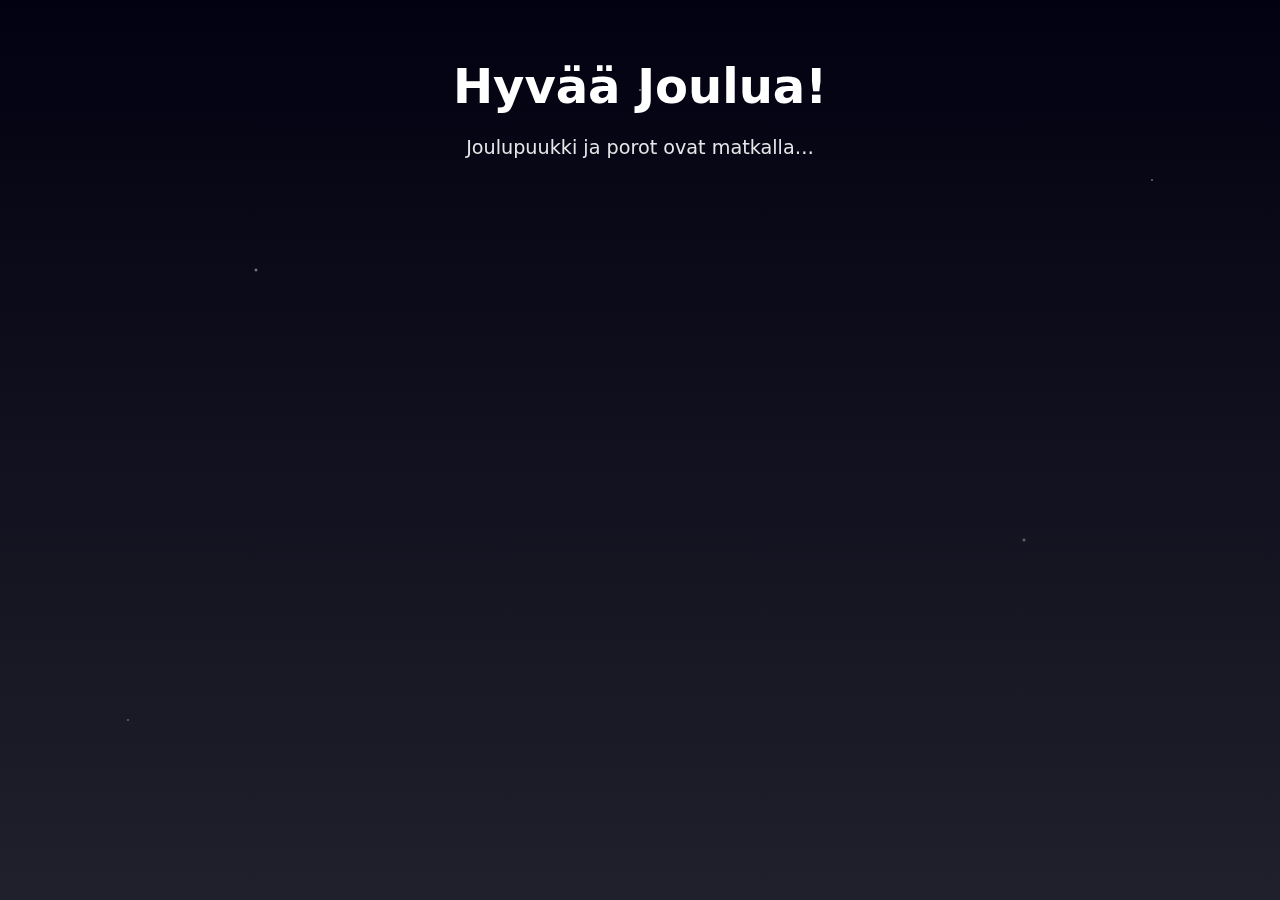
<file: index.html>
<!DOCTYPE html>
<html lang="fi">
<head>
  <meta charset="UTF-8">
  <title>Joulupuukki ja porot</title>
  <meta name="viewport" content="width=device-width, initial-scale=1.0">
  <link rel="stylesheet" href="styles.css">
  <style>
    body {
      margin: 0;
      padding: 0;
      background: linear-gradient(to bottom, #020111 0%, #20202c 100%);
      height: 100vh;
      overflow: hidden;
      font-family: system-ui, -apple-system, BlinkMacSystemFont, "Segoe UI", sans-serif;
      color: white;
    }

    .stars {
      position: fixed;
      inset: 0;
      background-image:
        radial-gradient(2px 2px at 20% 30%, #ffffffaa, transparent),
        radial-gradient(2px 2px at 80% 60%, #ffffff88, transparent),
        radial-gradient(1.5px 1.5px at 50% 10%, #ffffffaa, transparent),
        radial-gradient(1.5px 1.5px at 10% 80%, #ffffff77, transparent),
        radial-gradient(1.5px 1.5px at 90% 20%, #ffffff99, transparent);
      background-repeat: no-repeat;
      z-index: 0;
      pointer-events: none;
    }

    .content {
      position: relative;
      z-index: 1;
      text-align: center;
      padding-top: 3rem;
    }

    .content h1 {
      font-size: 3rem;
      margin-bottom: 0.5rem;
    }

    .content p {
      font-size: 1.2rem;
      opacity: 0.9;
    }

    .sleigh-container {
      position: fixed;
      top: 20%;
      left: -30%;
      width: 30%;
      max-width: 500px;
      z-index: 2;
      animation: fly-across 15s linear infinite;
    }

    .sleigh-inner {
      position: relative;
      animation: bob 2.5s ease-in-out infinite;
    }

    .reindeer,
    .santa-sleigh {
      display: inline-block;
      vertical-align: middle;
      color: #ffefc1;
      text-shadow: 0 0 6px rgba(255, 255, 255, 0.5);
      font-size: clamp(1.8rem, 2.5vw, 2.4rem);
      white-space: nowrap;
    }

    .reindeer span {
      margin-right: 0.2rem;
    }

    .santa-sleigh span {
      margin-left: 0.2rem;
    }

    .rudolph {
      color: #ff6961;
      text-shadow: 0 0 8px rgba(255, 100, 100, 0.9);
    }

    .magic-trail {
      position: absolute;
      right: 100%;
      top: 50%;
      transform: translateY(-40%);
      width: 80px;
      height: 30px;
      pointer-events: none;
      opacity: 0.9;
    }

    .magic-trail span {
      position: absolute;
      width: 6px;
      height: 6px;
      border-radius: 50%;
      background: radial-gradient(circle, #ffd700, transparent);
      box-shadow: 0 0 8px #ffd700aa;
      animation: sparkle 1.8s ease-in-out infinite;
    }

    .magic-trail span:nth-child(1) { left: 10px; top: 12px; animation-delay: 0s; }
    .magic-trail span:nth-child(2) { left: 30px; top: 5px; animation-delay: 0.4s; }
    .magic-trail span:nth-child(3) { left: 50px; top: 18px; animation-delay: 0.8s; }
    .magic-trail span:nth-child(4) { left: 65px; top: 9px; animation-delay: 1.2s; }

    @keyframes sparkle {
      0%, 100% { transform: scale(0.7); opacity: 0.3; }
      50% { transform: scale(1.3); opacity: 1; }
    }

    @keyframes fly-across {
      0% {
        transform: translateX(0) translateY(0) scale(1);
      }
      50% {
        transform: translateX(160vw) translateY(-5vh) scale(1.05);
      }
      100% {
        transform: translateX(320vw) translateY(3vh) scale(1);
      }
    }

    @keyframes bob {
      0%, 100% { transform: translateY(0); }
      50% { transform: translateY(-10px); }
    }

    @media (max-width: 600px) {
      .content h1 {
        font-size: 2.2rem;
      }
      .sleigh-container {
        top: 25%;
        width: 60%;
      }
    }
  </style>
</head>
<body>
  <div class="stars"></div>

  <div class="content">
    <h1>Hyvää Joulua!</h1>
    <p>Joulupuukki ja porot ovat matkalla…</p>
  </div>

  <div class="sleigh-container">
    <div class="sleigh-inner">
      <div class="magic-trail">
        <span></span><span></span><span></span><span></span>
      </div>

      <div class="reindeer">
        <span class="rudolph">🦌</span>
        <span>🦌</span>
        <span>🦌</span>
        <span>🦌</span>
      </div>

      <div class="santa-sleigh">
        <span>🎅</span>
        <span>🛷</span>
      </div>
    </div>
  </div>
</body>
</html>
</file>
<file: styles.css>
/* Reset and Base Styles */
* {
    margin: 0;
    padding: 0;
    box-sizing: border-box;
}

body {
    font-family: 'Segoe UI', Tahoma, Geneva, Verdana, sans-serif;
    line-height: 1.6;
    color: #333;
    background: linear-gradient(135deg, #1e3c72 0%, #2a5298 50%, #7e22ce 100%);
    min-height: 100vh;
    overflow-x: hidden;
}

.container {
    max-width: 1200px;
    margin: 0 auto;
    padding: 0 20px;
}

/* Navigation */
header {
    background: rgba(255, 255, 255, 0.1);
    backdrop-filter: blur(10px);
    position: fixed;
    width: 100%;
    top: 0;
    z-index: 1000;
    box-shadow: 0 4px 6px rgba(0, 0, 0, 0.1);
}

nav {
    max-width: 1200px;
    margin: 0 auto;
    padding: 1rem 2rem;
    display: flex;
    justify-content: space-between;
    align-items: center;
}

.logo {
    font-size: 1.5rem;
    font-weight: bold;
    color: white;
    text-shadow: 2px 2px 4px rgba(0, 0, 0, 0.3);
}

.nav-links {
    display: flex;
    list-style: none;
    gap: 2rem;
}

.nav-links a {
    color: white;
    text-decoration: none;
    font-weight: 500;
    transition: all 0.3s ease;
    padding: 0.5rem 1rem;
    border-radius: 5px;
}

.nav-links a:hover {
    background: rgba(255, 255, 255, 0.2);
    transform: translateY(-2px);
}

/* Hero Section */
.hero {
    min-height: 100vh;
    display: flex;
    align-items: center;
    justify-content: center;
    text-align: center;
    padding-top: 80px;
    position: relative;
}

.hero-content {
    z-index: 10;
    color: white;
}

.glowing-text {
    font-size: 4rem;
    font-weight: bold;
    margin-bottom: 1rem;
    text-shadow: 0 0 10px rgba(255, 255, 255, 0.5),
                 0 0 20px rgba(255, 255, 255, 0.3),
                 0 0 30px rgba(255, 215, 0, 0.4);
    animation: glow 2s ease-in-out infinite alternate;
}

@keyframes glow {
    from {
        text-shadow: 0 0 10px rgba(255, 255, 255, 0.5),
                     0 0 20px rgba(255, 255, 255, 0.3),
                     0 0 30px rgba(255, 215, 0, 0.4);
    }
    to {
        text-shadow: 0 0 20px rgba(255, 255, 255, 0.8),
                     0 0 30px rgba(255, 255, 255, 0.5),
                     0 0 40px rgba(255, 215, 0, 0.6);
    }
}

.subtitle {
    font-size: 1.5rem;
    margin-bottom: 2rem;
    opacity: 0.9;
}

.cta-button {
    background: linear-gradient(45deg, #ff0080, #ff8c00);
    color: white;
    border: none;
    padding: 1rem 2rem;
    font-size: 1.1rem;
    border-radius: 50px;
    cursor: pointer;
    transition: all 0.3s ease;
    box-shadow: 0 4px 15px rgba(255, 0, 128, 0.4);
}

.cta-button:hover {
    transform: translateY(-3px) scale(1.05);
    box-shadow: 0 6px 20px rgba(255, 0, 128, 0.6);
}

/* About Section */
.about {
    padding: 5rem 0;
    background: rgba(255, 255, 255, 0.95);
}

.about h2 {
    text-align: center;
    font-size: 2.5rem;
    margin-bottom: 3rem;
    color: #1e3c72;
}

.cards {
    display: grid;
    grid-template-columns: repeat(auto-fit, minmax(250px, 1fr));
    gap: 2rem;
}

.card {
    background: white;
    padding: 2rem;
    border-radius: 15px;
    box-shadow: 0 5px 15px rgba(0, 0, 0, 0.1);
    transition: all 0.3s ease;
    text-align: center;
}

.card:hover {
    transform: translateY(-10px);
    box-shadow: 0 10px 25px rgba(0, 0, 0, 0.2);
}

.card-icon {
    font-size: 3rem;
    margin-bottom: 1rem;
}

.card h3 {
    color: #1e3c72;
    margin-bottom: 1rem;
}

/* Gallery Section */
.gallery {
    padding: 5rem 0;
    background: linear-gradient(135deg, #667eea 0%, #764ba2 100%);
    color: white;
}

.gallery h2 {
    text-align: center;
    font-size: 2.5rem;
    margin-bottom: 3rem;
}

.gallery-grid {
    display: grid;
    grid-template-columns: repeat(auto-fit, minmax(200px, 1fr));
    gap: 2rem;
}

.gallery-item {
    text-align: center;
    transition: all 0.3s ease;
}

.gallery-placeholder {
    background: rgba(255, 255, 255, 0.2);
    backdrop-filter: blur(10px);
    height: 200px;
    border-radius: 15px;
    display: flex;
    align-items: center;
    justify-content: center;
    font-size: 4rem;
    margin-bottom: 1rem;
    transition: all 0.3s ease;
}

.gallery-item:hover .gallery-placeholder {
    transform: scale(1.1) rotate(5deg);
    background: rgba(255, 255, 255, 0.3);
}

/* Contact Section */
.contact {
    padding: 5rem 0;
    background: rgba(255, 255, 255, 0.95);
}

.contact h2 {
    text-align: center;
    font-size: 2.5rem;
    margin-bottom: 3rem;
    color: #1e3c72;
}

.contact-form {
    max-width: 600px;
    margin: 0 auto;
}

.form-group {
    margin-bottom: 1.5rem;
}

.form-group input,
.form-group textarea {
    width: 100%;
    padding: 1rem;
    border: 2px solid #ddd;
    border-radius: 8px;
    font-size: 1rem;
    transition: all 0.3s ease;
}

.form-group input:focus,
.form-group textarea:focus {
    outline: none;
    border-color: #667eea;
    box-shadow: 0 0 10px rgba(102, 126, 234, 0.2);
}

.submit-button {
    width: 100%;
    background: linear-gradient(45deg, #667eea, #764ba2);
    color: white;
    border: none;
    padding: 1rem;
    font-size: 1.1rem;
    border-radius: 8px;
    cursor: pointer;
    transition: all 0.3s ease;
}

.submit-button:hover {
    transform: translateY(-2px);
    box-shadow: 0 5px 15px rgba(102, 126, 234, 0.4);
}

.form-message {
    margin-top: 1rem;
    padding: 1rem;
    border-radius: 8px;
    text-align: center;
    font-weight: bold;
}

.form-message.success {
    background: #d4edda;
    color: #155724;
}

/* Footer */
footer {
    background: rgba(0, 0, 0, 0.8);
    color: white;
    padding: 2rem 0;
    text-align: center;
}

.social-links {
    margin-top: 1rem;
    display: flex;
    gap: 1rem;
    justify-content: center;
    font-size: 1.5rem;
}

.social-links a {
    transition: all 0.3s ease;
    display: inline-block;
}

.social-links a:hover {
    transform: translateY(-3px) scale(1.2);
}

/* Snowflakes */
.snowflakes {
    position: fixed;
    top: 0;
    left: 0;
    width: 100%;
    height: 100%;
    pointer-events: none;
    z-index: 9999;
}

.snowflake {
    position: absolute;
    top: -10%;
    color: white;
    font-size: 1.5rem;
    opacity: 0.8;
    animation: fall linear infinite;
    text-shadow: 0 0 5px rgba(255, 255, 255, 0.5);
}

@keyframes fall {
    to {
        transform: translateY(105vh);
    }
}

.snowflake:nth-child(1) {
    left: 10%;
    animation-duration: 10s;
    animation-delay: 0s;
}

.snowflake:nth-child(2) {
    left: 20%;
    animation-duration: 12s;
    animation-delay: 1s;
}

.snowflake:nth-child(3) {
    left: 30%;
    animation-duration: 8s;
    animation-delay: 2s;
}

.snowflake:nth-child(4) {
    left: 40%;
    animation-duration: 11s;
    animation-delay: 3s;
}

.snowflake:nth-child(5) {
    left: 50%;
    animation-duration: 9s;
    animation-delay: 1.5s;
}

.snowflake:nth-child(6) {
    left: 60%;
    animation-duration: 13s;
    animation-delay: 0.5s;
}

.snowflake:nth-child(7) {
    left: 70%;
    animation-duration: 10s;
    animation-delay: 2.5s;
}

.snowflake:nth-child(8) {
    left: 80%;
    animation-duration: 12s;
    animation-delay: 4s;
}

.snowflake:nth-child(9) {
    left: 90%;
    animation-duration: 11s;
    animation-delay: 1s;
}

.snowflake:nth-child(10) {
    left: 15%;
    animation-duration: 9s;
    animation-delay: 3.5s;
}

/* Animation Keyframes */
@keyframes fadeIn {
    from { opacity: 0; }
    to { opacity: 1; }
}

@keyframes modalFadeIn {
    from { 
        opacity: 0;
        transform: translate(-50%, -50%) scale(0.8);
    }
    to { 
        opacity: 1;
        transform: translate(-50%, -50%) scale(1);
    }
}

@keyframes sparkleFloat {
    0% {
        opacity: 1;
        transform: translateY(0) scale(1);
    }
    100% {
        opacity: 0;
        transform: translateY(-50px) scale(0.5);
    }
}

@keyframes fadeInUp {
    from {
        opacity: 0;
        transform: translateY(30px);
    }
    to {
        opacity: 1;
        transform: translateY(0);
    }
}

/* Responsive Design */
@media (max-width: 768px) {
    .glowing-text {
        font-size: 2.5rem;
    }

    .subtitle {
        font-size: 1.2rem;
    }

    .nav-links {
        gap: 1rem;
    }

    .nav-links a {
        padding: 0.3rem 0.6rem;
        font-size: 0.9rem;
    }

    .cards {
        grid-template-columns: 1fr;
    }

    .gallery-grid {
        grid-template-columns: repeat(auto-fit, minmax(150px, 1fr));
    }
}
</file>
